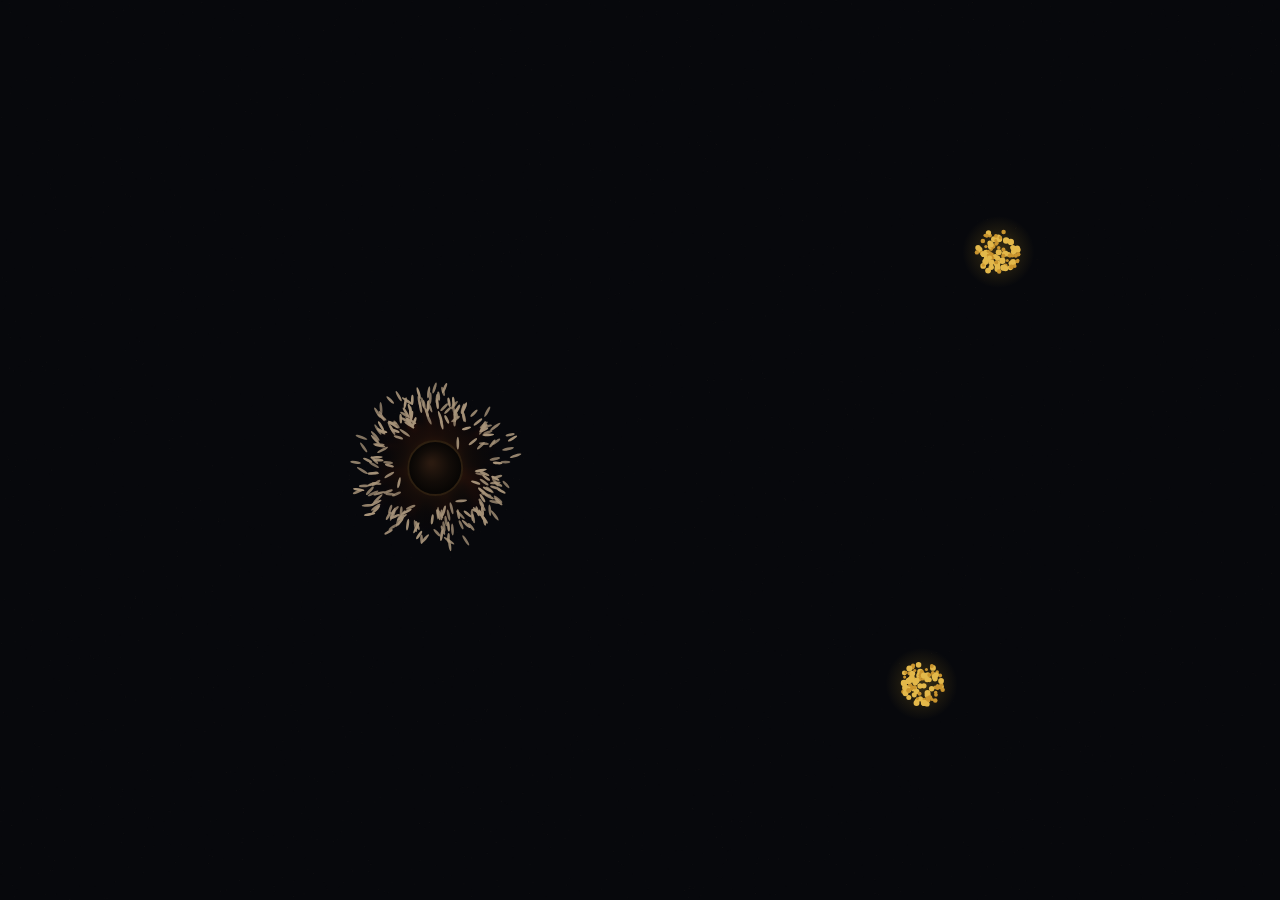
<file: index.html>
<!DOCTYPE html>
<html lang="en">
  <head>
    <meta charset="UTF-8" />
    <meta name="viewport" content="width=device-width, initial-scale=1.0" />
    <title>Ant Colony</title>
    <link rel="stylesheet" href="css/style.css" />
  </head>
  <body>
    <canvas id="world"></canvas>
    <script type="module" src="js/main.js"></script>
  </body>
</html>
</file>
<file: css/style.css>
* {
  box-sizing: border-box;
  margin: 0;
  padding: 0;
}

html,
body {
  width: 100%;
  height: 100%;
  overflow: hidden;
  background: #050608;
  cursor: crosshair;
}

#world {
  display: block;
  width: 100%;
  height: 100%;
  background: #050608;
}
</file>
